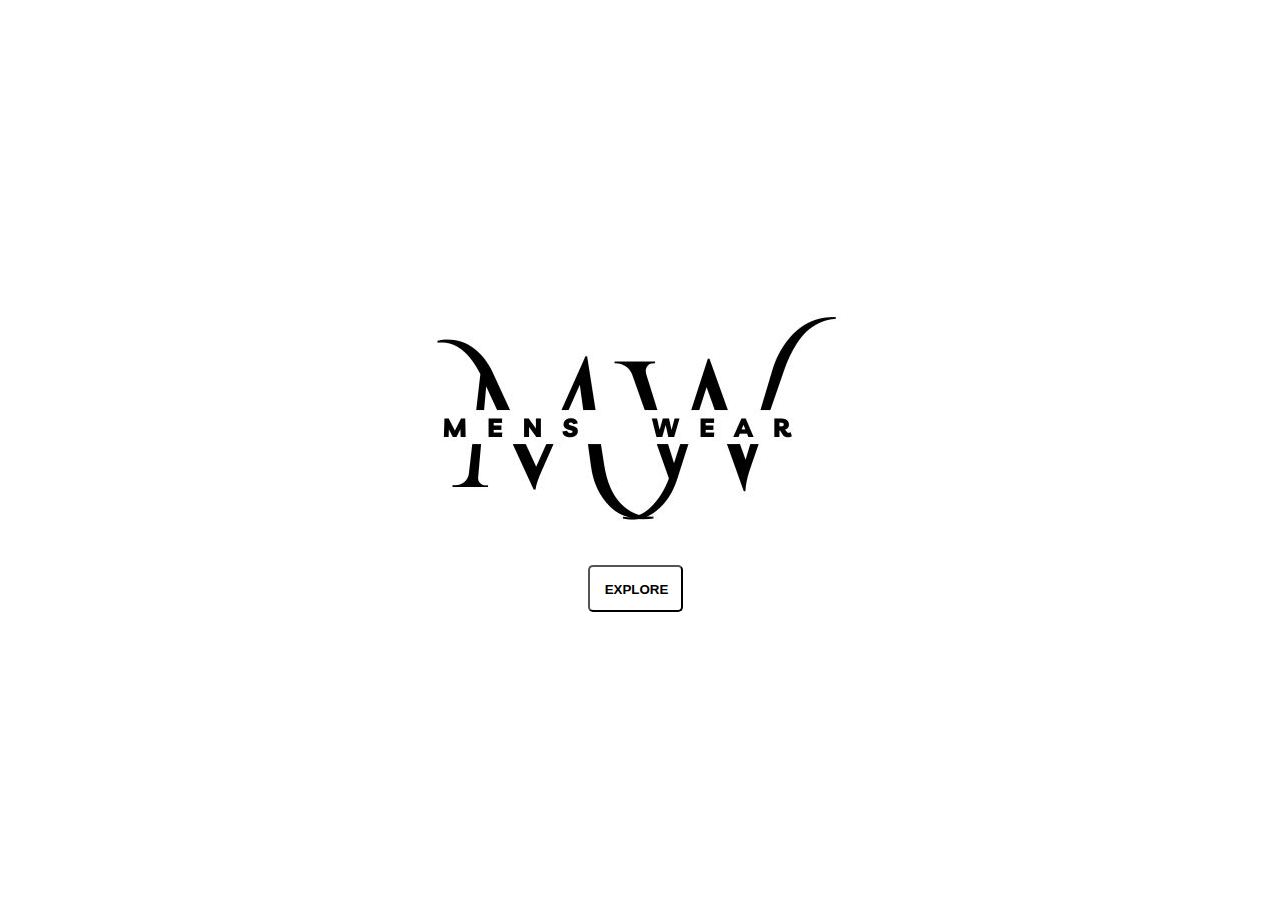
<file: index.html>
<!DOCTYPE html>
<html lang="en">
<head>
    <meta charset="UTF-8">
    <meta name="viewport" content="width=device-width, initial-scale=1.0">
    <title>MENS WEAR</title>
    <link rel="icon" href="./Logo.jpg">

    <style>
        

        .logo_container{
            display: flex;
            justify-content: center;
            align-items: center;
            flex-direction: column;
            width: 98vw;
            height: 100vh;
            position: absolute;
        }
        button{
            position: relative;
            padding: 15px;
            height: 47px;
            z-index: 1;
            bottom: 120px;
            width: 95px;
            border-radius: 5px;
            text-transform: uppercase;
            font-weight: bold;
            background-color: transparent;
            cursor: pointer;
        }
        .layer{
            background-color: black;
            height: 100%;
            width: 0%;
            position: absolute;
            left: 0;
            top: 0;
            border-radius: 5px;
            z-index: -1;
            transition: 0.5s;
        }
        button:hover .layer{
            width: 100%;
        }
        button:hover{
            border: none;
            color: white;
        }
        
        @media only screen and (max-width: 1100px){
            .logo_container{
                width: 98%;
            }
        }
        @media only screen and (max-width: 768px) {
    .img {
        background-size: 400px 400px; 
        height: 400px;
        width: 400px;
    }

    button {
        bottom: 80px;
        width: 80px;  
        height: 40px; 
    }
}

@media only screen and (max-width: 480px) {
    .logo_container img {
        
        height: 300px;
        width: 300px;
    }

    button {
        bottom: 60px; 
        width: 90px;  
        height: 35px; 
        padding: 10px;
    }
        }
    </style>
</head>
<body>

    <div class="logo_container">
        <img src="img/Logo.jpg" alt="">
        <button id="explore"><span class="layer"></span>explore</button>
    </div>

    <script>
        document.getElementById("explore").addEventListener("click",function(){
        window.location.href="home.html";
    });
    </script>
    
</body>
</html>
</file>
